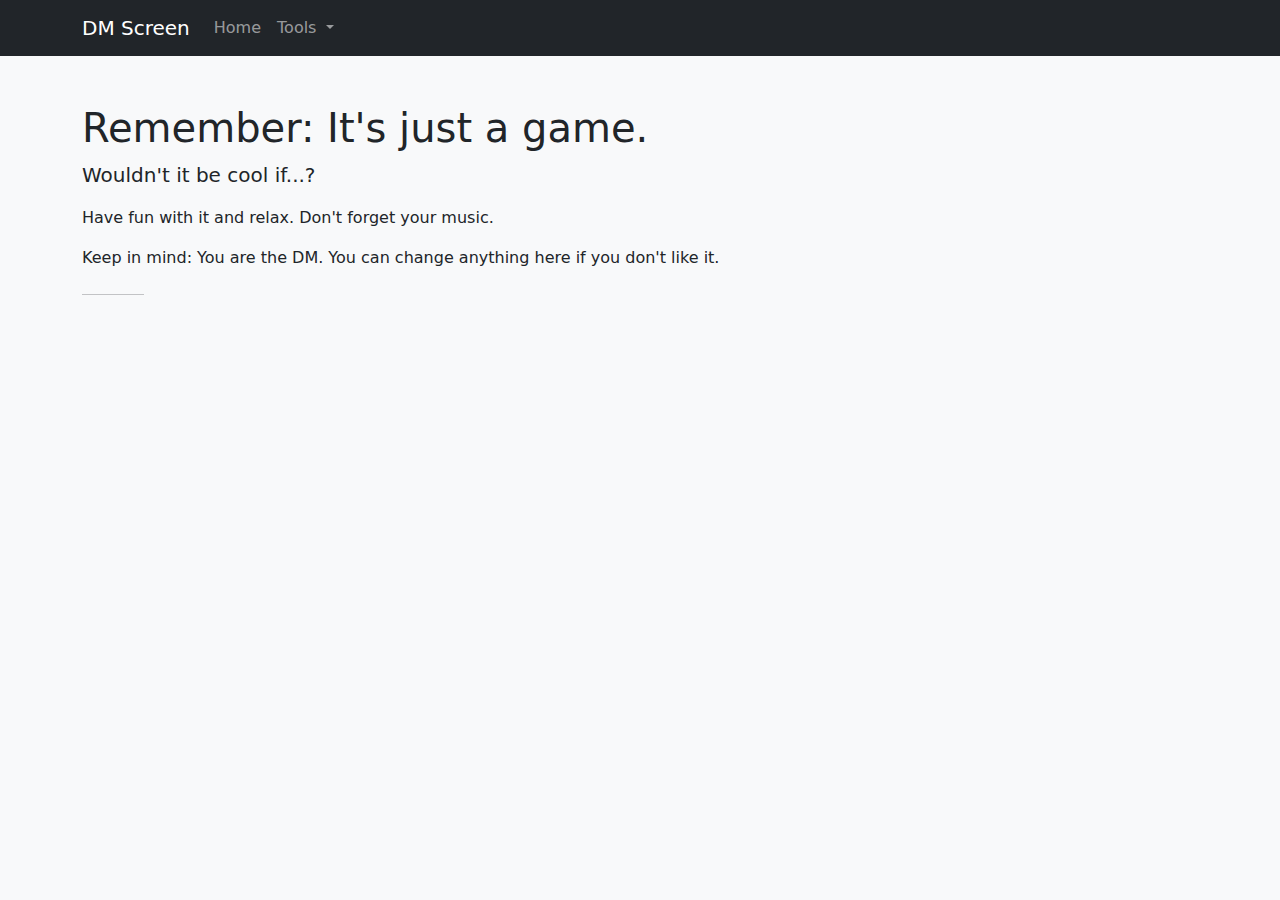
<file: blank.html>
<!doctype html>
<html lang="en">
  <head>
    <meta charset="utf-8">
    <meta name="viewport" content="width=device-width, initial-scale=1">
    <title>DM Screen</title>
    <link href="https://cdn.jsdelivr.net/npm/bootstrap@5.3.0/dist/css/bootstrap.min.css" rel="stylesheet">
    <link rel="stylesheet" href="styles.css">
	<style>
		table, th, td {
		  border:1px solid black;
		}
		tr:nth-child(odd) {
		  background-color: #dddddd;
		}
	</style>
  </head>
  <body>

 <div htmlInclude="navbar.html"></div> 


<!-- The Page's Main Contents -->
    <div class="container my-5">
      <h1>Remember: It's just a game.</h1>
      <div class="col-lg-8 px-0">
        <p class="fs-5">Wouldn't it be cool if...?</p>
        <p>Have fun with it and relax. Don't forget your music.</p>
        <p>Keep in mind: You are the DM. You can change anything here if you don't like it.</p>

        <hr class="col-1 my-4">

        <!-- <a href="https://getbootstrap.com" class="btn btn-primary">Read the Bootstrap docs</a> -->
        <!-- <a href="https://github.com/twbs/examples" class="btn btn-secondary">View on GitHub</a> -->
	  </div>

  </body>

  <script src="https://code.jquery.com/jquery-3.5.1.min.js"></script>
  <script src="popper.min.js"></script>
  <script src="https://cdn.jsdelivr.net/npm/bootstrap@5.3.0/dist/js/bootstrap.bundle.min.js"></script>
  <script src="main.js"></script>
  <script>
	function setPage() {
	var currentTab = document.querySelector("#blankNav");
	currentTab.classList.add("active");
	}
	
	window.onload = setPage();
  </script>
</html>
</file>
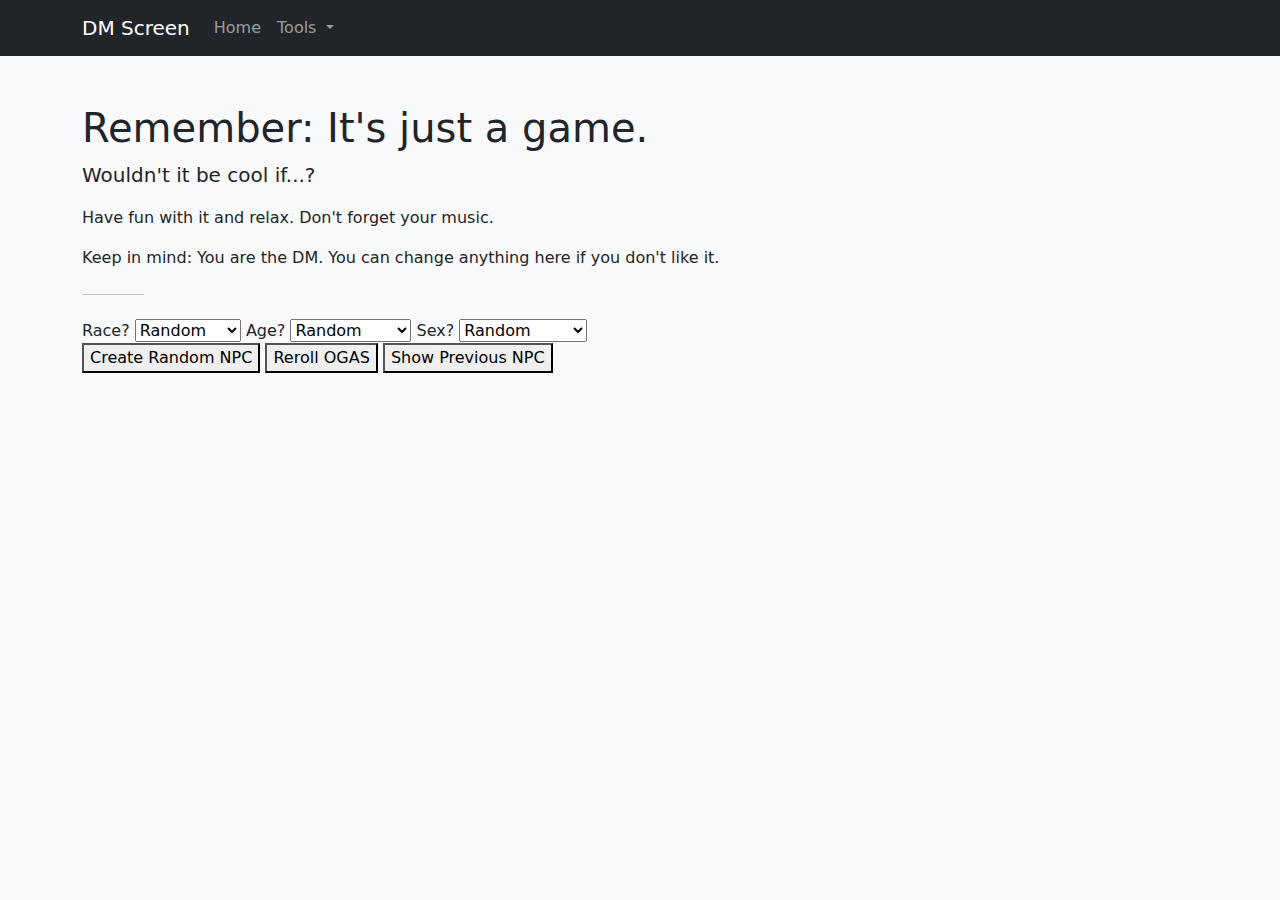
<file: npcGen.html>
<!doctype html>
<html lang="en">
  <head>
    <meta charset="utf-8">
    <meta name="viewport" content="width=device-width, initial-scale=1">
    <title>DM Screen</title>
    <link href="https://cdn.jsdelivr.net/npm/bootstrap@5.3.0/dist/css/bootstrap.min.css" rel="stylesheet">
    <link rel="stylesheet" href="styles.css">
	<style>
		table, th, td {
		  border:1px solid black;
		}
		tr:nth-child(odd) {
		  background-color: #dddddd;
		}
	</style>
  </head>
  <body>

 <div htmlInclude="navbar.html"></div> 


<!-- The Page's Main Contents -->
    <div class="container my-5">
      <h1>Remember: It's just a game.</h1>
      <div class="col-lg-8 px-0">
        <p class="fs-5">Wouldn't it be cool if...?</p>
        <p>Have fun with it and relax. Don't forget your music.</p>
        <p>Keep in mind: You are the DM. You can change anything here if you don't like it.</p>

        <hr class="col-1 my-4">

        <!-- <a href="https://getbootstrap.com" class="btn btn-primary">Read the Bootstrap docs</a> -->
        <!-- <a href="https://github.com/twbs/examples" class="btn btn-secondary">View on GitHub</a> -->
	  </div>

		<label id="labelRace" for="raceSelect">Race?</label>
		<select name="raceSelect" id="raceSelect">
		  <option value="random">Random</option>
		  <option value="human">Human</option>
		  <option value="half-elf">Half-elf</option>
		  <option value="half-orc">Half-orc</option>
		  <option value="forest elf">Forest Elf</option>
		  <option value="high elf">High Elf</option>
		  <option value="dwarf">Dwarf</option>
		  <option value="gnome">Gnome</option>
		  <option value="halfling">Halfling</option>
		  <option value="orc">Orc</option>
		  <option value="tiefling">Tiefling</option>
		  <option value="goliath">Goliath</option>
		  <option value="goblin">Goblin</option>
		  <option value="aarakocra">Aarakocra</option>
		  <option value="aasimar">Aasimar</option>
		  <option value="bugbear">Bugbear</option>
		  <option value="centaur">Centaur</option>
		  <option value="fey">Fey</option>
		  <option value="firbolg">Firbolg</option>
		  <option value="giant">Giant</option>
		  <option value="githyanki">Githyanki</option>
		  <option value="kobold">Kobold</option>
		  <option value="lizardfolk">Lizardfolk</option>
		  <option value="satyr">Satyr</option>
		  <option value="tabaxi">Tabaxi</option>
		  <option value="triton">Triton</option>
		  <option value="warforged">Warforged</option>
		  <option value="yuan-ti">Yuan-ti</option>
		</select>
		<label id="labelAge" for="ageSelect">Age?</label>
		<select name="ageSelect" id="ageSelect">
		  <option value="random">Random</option>
		  <option value="child">Child</option>
		  <option value="young">Young</option>
		  <option value="middle-aged">Middle-aged</option>
		  <option value="old">Old</option>
		  <option value="very-old">Very-old</option>
		</select>
		<label id="labelSex" for="sexSelect">Sex?</label>
		<select name="sexSelect" id="sexSelect">
		  <option value="random">Random</option>
		  <option value="male">Male</option>
		  <option value="female">Female</option>
		  <option value="eunich">Eunich</option>
		  <option value="androgynous">Androgynous</option>
		</select>
	  <div class="tab-content" id="myTabContent">
		  <div class="tab-pane show active" id="home-tab-pane" role="tabpanel" aria-labelledby="home-tab" tabindex="0">
			<button class="random" id="random" content="random">Create Random NPC</button>
			<button class="rerollOGAS" id="rerollOGAS" content="rerollOGAS">Reroll OGAS</button>
			<button class="previous" id="previous" content="previous">Show Previous NPC</button>
			<p id="placeholder"></p>
		  </div>
	  </div>
  </body>

  <script src="https://code.jquery.com/jquery-3.5.1.min.js"></script>
  <script src="popper.min.js"></script>
  <script src="https://cdn.jsdelivr.net/npm/bootstrap@5.3.0/dist/js/bootstrap.bundle.min.js"></script>
  <script src="main.js"></script>
  <script>

	currentNPC = [];
	previousNPC = [];
	
	function createRandomNPC(race, age, sex) {
		if (race == "random") {
		races = [ "human", "human", "human", "dwarf", "forest elf", "high elf", "half-elf", "half-orc", "gnome", "halfling", "dwarf", "forest elf", "high elf", "half-elf", "half-orc", "gnome", "halfling", "tiefling", "goliath", "goblin", "human", "human", "human", "dwarf", "forest elf", "high elf", "half-elf", "half-orc", "gnome", "halfling", "dwarf", "forest elf", "high elf", "half-elf", "half-orc", "gnome", "halfling", "tiefling", "goliath", "goblin", "aasimar", "aarakocra", "bugbear", "centaur", "fey", "firbolg", "giant", "githyanki", "kobold", "lizardfolk", "orc", "satyr", "tabaxi", "triton", "warforged", "yuan-ti"]
		}
		else { races = [ race ] }
		if (age == "random") {
			ages = [ "child", "young", "young", "young", "middle-aged", "middle-aged", "middle-aged", "old", "old", "very-old"]
		}
		else {ages = [ age ] }
		if (sex == "random") {
			sexes = [ "male", "female", "male", "female", "male", "female", "male", "female", "male", "female", "male", "female", "male", "female", "male", "female", "eunich", "androgynous" ]
		}
		else { sexes = [ sex ] }
		createNPC(chooseArrElement(races), chooseArrElement(ages), chooseArrElement(sexes));
	}
	
	function createNPC(race, age, sex) {
		currentNPC.race = race;
		currentNPC.age = age;
		currentNPC.sex = sex;
		currentNPC.name = setName(race, sex);
		currentNPC.eyes = setEyes(race);
		currentNPC.hair = setHair(race);
		currentNPC.nose = setNose(race);
		currentNPC.faceHair = setFHair(race);
		currentNPC.occupation = setOccupation(race);
		currentNPC.goal = setGoal(race);
		currentNPC.attitude = setAttitude(race);
		currentNPC.stake = setStake(race);
		console.log("This is a " +currentNPC.race+ " " +currentNPC.age+ " " +currentNPC.sex+ ", with " +currentNPC.eyes+ " eyes and " +currentNPC.hair+ " hair. As for facial hair, they have " +currentNPC.faceHair+".")
		displayNPC(currentNPC);
	}
	
	function setEyes(race) {
		if (race == "human") { choices = ["brown", "brown", "blue", "green", "grey"]; }
		if (race == "dwarf") { choices = ["brown", "dark brown", "light brown", "black", "grey", "dark grey"]; }
		if (race == "forest elf") { choices = ["brown", "brown", "blue", "green", "golden", "green", " dark green", "light green", "grey"]; }
		if (race == "high elf") { choices = ["brown", "brown", "blue", "green", "grey", "golden", "purple", "teal"]; }
		else { choices = ["brown", "blue", "green"]; }
		return(chooseArrElement(choices));
	}
	
	function setHair(race) {
		if (race == "human") { choices = ["light brown", "brown", "dirty blonde", "blonde", "black", "greying", "red"]; }
		if (race == "dwarf") { choices = ["brown", "dark brown", "light brown", "black", "grey", "dark grey", "black", "red", "orange"]; }
		if (race == "forest elf") { choices = ["light brown", "brown", "dirty blonde", "blonde"]; }
		if (race == "high elf") { choices = ["brown", "dirty blonde", "blonde", "purple", "red", "orange", "green"]; }
		else { choices = ["light brown", "brown", "dirty blonde", "blonde", "black", "greying", "red"]; }
		return(chooseArrElement(choices));
	}
	
	function setName(race, sex) {
		<!-- if (race == "human") {  -->
		var gender = sex;
		var choices = [];
		if (sex == "eunich") gender = "male";
		var maleChoices = ["Adam", "Abe", "Antonio", "Alexander", "Benjamin", "Bruce", "Bryce", "Bennett", "Brandon", "Brian", "Blaine", "Cedric", "Claude", "Cyril", "Cyrus", "Charles", "Derik", "David", "Darius", "Dustin", "Eric", "Edward", "Edwin", "Fredrick", "Frank", "Glenn", "George", "Gilbert", "Henry", "Herbert", "Isaac", "Jack", "James", "Jaden", "Julius", "Kyle", "Lance", "Lee", "Louis", "Marshal", "Maxwell", "Maximilian", "Melburn", "Nathaniel", "Nicolas", "Owen", "Ozzy", "Phillip", "Patrick", "Quincy", "Raphael", "Raymond", "Richard", "Robert", "Ryan", "Samuel", "Steve", "Stephen", "Timothy", "Uriah", "Valentino", "Victor", "Vincent", "Winston", "Xavier", "Xed", "Yemir", "Zed"];
		var femaleChoices = ["Alexandra", "Anna", "Anabelle", "Abigail", "Addison", "Ann", "Ariel", "Aurelia", "Beth", "Brenda", "Claire", "Claudia", "Christina", "Christine", "Courtney", "Cynthia", "Denise", "Dora", "Dorathy", "Edwina", "Eliza", "Fran", "Gale", "Gleana", "Glenda", "Heather", "Isa", "Isla", "Jasmine", "Jackie", "Jessica", "Julian", "Kara", "Kera", "Kyra", "Leslie", "Linda", "Lisa", "Louisiana", "Louise", "Lydia", "Marsha", "Mary", "Marian", "Melantha", "Nezra", "Nicole", "Ophillia", "Persa", "Patricia", "Quella", "Rachel", "Roberta", "Samantha", "Sapphire", "Sera", "Seraphina", "Stephanie", "Terra", "Tina", "Tulah", "Ulga", "Valerie", "Veronica", "Victoria", "Wendy", "Xena", "Xyra", "Yesra", "Zisa", "Zoe"];
		var androgynousChoices = ["Alex", "Angel", "Ashley", "Ali", "Ashton", "Adrian", "Aisley", "Andy", "Archer", "Arden", "Ari", "Armani", "Arya", "Ash", "Aspen", "Aubrey", "August", "Autumn", "Avery", "Avis", "Bailey", "Billy", "Billie", "Blair", "Blake", "Bobby", "Briar", "Brooke", "Carmen", "Carter", "Casey", "Cameron", "Cassidy", "Charley", "Charlie", "Chris", "Cody", "Corey", "Delta", "Dorian", "Drew", "Ed", "Emery", "Emory", "Erin", "Ezra", "Fall", "Flynn", "Genesis", "Glen", "Harley", "Hadley", "Harper", "Haven", "Honor", "Hunter", "Indigo", "Jade", "Jan", "Jean", "Jesse", "Jude", "Jody", "Jules", "Kaden", "Kai", "Kameron", "Kelly", "Kelsey", "Kerry", "Kim", "Kit", "Kid", "Kyrie", "Lake", "Lane", "Les", "Lennon", "Linden", "Logan", "Loren", "Lou", "Mackenzie", "Madison", "Marley", "Mason", "Mack", "Mckenzie", "Michael", "Miller", "Montana", "Morgan", "Murphy", "Nicky", "Nico", "Nikita", "Noelle", "Nova", "Ocean", "Paige", "Paris", "Parker", "Pat", "Peace", "Perry", "Piper", "Poet", "Quinn", "Ramsey", "Ray", "Rayne", "Rain", "Reed", "Reese", "Remi", "Remy", "Rene", "River", "Rowan", "Ripley", "Riley", "Roan", "Robin", "Robyn", "Rory", "Rowan", "Rune", "Ryder", "Sage", "Salem", "Sam", "Sean", "Sasha", "Shawn", "Sidney", "Skye", "Skylar", "Summer", "Spring", "Sterling", "Stevie", "Storm", "Sydney", "Tanner", "Taylor", "Teri", "Toni", "Tori", "Tracy", "Tyler", "Val", "Vick", "Wynn", "Winter", "Wren", "Zephyr"];
		switch (gender) {
			case "male":
				choices.push.apply(choices, maleChoices);
				choices.push.apply(choices, androgynousChoices);
				break;
			case "female":
				choices.push.apply(choices, femaleChoices);
				choices.push.apply(choices, androgynousChoices);
				break;
			case "androgynous":
				choices = androgynousChoices;
				break;
			default:
				choices.push.apply(choices, maleChoices);
				choices.push.apply(choices, femaleChoices);
				choices.push.apply(choices, androgynousChoices);
		}
		return(chooseArrElement(choices));
		<!-- } -->
	}
	
	function setFHair(race) {
		switch (race) {
		case "human":
			if (currentNPC.age == "young") {
				choices = ["none", "short beard", "stubble"]; 
			}
			else if (currentNPC.age == "child") {
					choices = ["none"]; 
			}
			else {
				choices = ["thin mustache", "mustache", "full beard", "goatee", "long beard", "bushy beard", "short beard", "braided beard", "stubble", "unshaven", "none", "none", "none", "none", "none", "none"]; 
			}
			break;
		case "dwarf": 
			if (currentNPC.age == "young") {
				choices = ["short beard", "stubble"]; 
			}
			else if (currentNPC.age == "child") {
				choices = ["none", "stubble"]; 
			}
			else {
				choices = ["short beard", "full beard", "bushy beard", "long beard", "braided beard", "elaborately braided beard", "full beard", "bushy beard", "long beard", "braided beard", "elaborately braided beard"]; 
			}
			break;
		default:
			choices = ["none"];
		}
		if (currentNPC.sex != "male") { choices = ["none"]; }
		return(chooseArrElement(choices));
	}
	function setNose(race) {
		switch (race) {
			case "human": 
				choices = ["narrow", "normal", "broad", "wide", "sharp", "round"];
				break;
			case "dwarf":
				choices = ["round", "broad", "wide"];
				break;
			case "forest elf":
				choices = ["narrow", "normal", "sharp"];
				break;
			case "high elf":
				choices = ["narrow", "normal", "sharp"];
				break;
			default:
				choices = ["narrow", "normal", "round", "wide"];
		}
		return(chooseArrElement(choices));
	}
	
	function setOccupation(race) {
		switch (race) {
			case "dwarf":
				choices = ["weaponsmith", "armorer", "blacksmith", "stoneworker", "tinkerer", "cook", "barkeeper", "brewer", "priest", "mercenary", "soldier", "guard", "hunter", "healer", "vagrant", "student"];
				break;
			case "forest elf":
				choices = ["ranger", "hunter", "carpenter", "cook", "alchemist", "herbalist", "tamer", "innkeeper", "healer", "vagrant", "student"];
				break;
			default: 
				choices = ["blacksmith", "stoneworker", "tinkerer", "cook", "rancher", "shaman", "bottle maker", "stablehand", "innkeeper", "washer", "town cryer", "tailor", "portrait painter", "cobbler", "lamplighter", "trapper", "fletcher", "tanner", "herbalist", "farmer", "carpenter", "stonemason", "miner", "fortune teller", "baker", "town guard", "rat catcher", "doctor", "messenger", "lawyer", "banker", "tamer", "guide", "cartographer", "sheriff", "dairyhand", "bookkeeper", "academic", "accountant", "actor", "apprentice", "artisian", "assassin", "bandit", "bard", "beggar", "bounty hunter", "brewer", "con artist", "cook", "druid", "fisher", "gambler", "gravedigger", "hunter", "jester", "knight", "laborer", "lawman", "lumberjack", "mercenary", "noble", "priest", "ranger", "sailor", "scribe", "servant", "shepperd", "soldier", "thief", "thug", "trader", "treasure hunter", "wanderer", "wizard", "wrestler", "lighthouse keeper", "landlord", "author", "lookout", "clocksmith", "exorcist", "soapmaker", "beekeeper", "botanist", "alchemist", "potion maker", "librarian", "bartender", "toymaker", "woodcarver", "squire", "roofer", "sculptor", "scholar", "nurse", "clergy", "mortician", "historian", "gladiator", "barber", "monk", "pickpocket", "rogue", "hedgemage", "wizard", "court wizard", "circus performer", "templar", "paladin", "guard", "healer", "vagrant", "student"]
		}
		if (currentNPC.age == "child") { choices = ["student", "stone collector", "straw collector", "stablehand", "vagrant", "apprentice", "servant", "courier", "thief", "thug", "gambler", "wanderer", "woodcarver", "squire", "rogue", "pickpocket", "wizard's apprentice", "smith's apprentice", "barber", "bard", "beggar", "con artist" ] }
		return(chooseArrElement(choices));
	}
	
	function setGoal(race) {
		choices = ["To win the heart of my love, "+setName(currentNPC.race, "either")+".", "To become the best "+currentNPC.occupation+" ever!", "To find my missing brother.", "To find my missing sister.", "To find my family.", "To get free food.", "To end a curse.", "To provide for my family.", "To find a cure for my sick family member.", "To become an adventurer.", "To be more pious.", "To stop drinking.", "To beautify their garden.", "To forage.", "To return home.", "Solitude.", "To read every book they can get.", "To end gambling.", "To gamble.", "To amass a fortune.", "To get back to my obsession, tinkering.", "To eat the most delicious food.", "To find happiness.", "To make a difference in the world.", "To enjoy the finest alcohol.", "To get out of an abusive relationship.", "To figure out this treasure map!", "To hide.", "Praise.", "Power.", "To help the poor.", "To feed the hungry.", "To join the military.", "To find a job."]
		return(chooseArrElement(choices));
	}
	
	function setAttitude(race) {
		choices = ["lazy", "aggressive", "insulting", "calm", "kind", "peaceful", "angry", "helpful", "apathetic", "wholesome", "gentle", "brutish", "hateful", "energetic", "cute", "flamboyant", "obsessive", "callous", "jaded", "happy", "sad", "depressed", "traumatized", "scared", "oblivious", "self-centered", "optimistic", "pessimistic"]
		return(chooseArrElement(choices));
	}
	
	function setStake(race) {
		var r=Math.ceil(Math.random()*100);
		//1%
		if (r <= 1) return "<b>extreme</b>";
		//4%
		if (r <= 5) return "high";
		//20%
		if (r <= 25) return "low";
		//75%
		if (r <= 100) return "average";
	}
	
	function displayNPC(curNPC){
		//only display facial hair section if the NPC has facial hair
		if (curNPC.faceHair != "none") { var facialHair = "<br> Facial hair: " +curNPC.faceHair+"."; }
		else var facialHair = "";
		//have correct grammar in regards a/an
		if (curNPC.age != "old") { var npcAge = "a " + curNPC.age;}
		else var npcAge = "an "+ curNPC.age;
		var placeholder = document.getElementById('placeholder');
		//capitalize the first letter of the OGAS when it is listed
		var npcOccupation = capitalizeFirstLetter(curNPC.occupation);
		var npcGoal = capitalizeFirstLetter(curNPC.goal);
		var npcAttitude = capitalizeFirstLetter(curNPC.attitude);
		var npcStake = capitalizeFirstLetter(curNPC.stake);
		var displayInfo = curNPC.name+ " is " +npcAge+ " " +curNPC.race+ " " +curNPC.sex+ ", with " +curNPC.eyes+ " eyes and " +curNPC.hair+ " hair. They have a "+curNPC.nose+" nose for their species."+facialHair+"<br> Occupation: " +npcOccupation+".<br> Goal: "+npcGoal+" <br> Attitude: "+npcAttitude+". <br> Stake: "+npcStake+".";
		placeholder.innerHTML = displayInfo;
	}
	
	function createPreviousNPC(curNPC) {
		previousNPC.race = currentNPC.race;
		previousNPC.age = currentNPC.age;
		previousNPC.sex = currentNPC.sex;
		previousNPC.name = currentNPC.name;
		previousNPC.eyes = currentNPC.eyes;
		previousNPC.hair = currentNPC.hair;
		previousNPC.nose = currentNPC.nose;
		previousNPC.faceHair = currentNPC.faceHair;
		previousNPC.occupation = currentNPC.occupation;
		previousNPC.goal = currentNPC.goal;
		previousNPC.attitude = currentNPC.attitude;
		previousNPC.stake = currentNPC.stake;
	}
	
	$(".random").click(function(){
		if (currentNPC !== 'undefined') createPreviousNPC(currentNPC);
		race = document.getElementById('raceSelect').value;
		age = document.getElementById('ageSelect').value;
		sex = document.getElementById('sexSelect').value;
		createRandomNPC(race, age, sex);
	});
	
	$(".rerollOGAS").click(function(){
		currentNPC.occupation = setOccupation(race);
		currentNPC.goal = setGoal(race);
		currentNPC.attitude = setAttitude(race);
		currentNPC.stake = setStake(race);
		displayNPC(currentNPC);
	});
	
	$(".previous").click(function(){
		displayNPC(previousNPC);
		console.log("click");
	});

  </script>
</html>
</file>
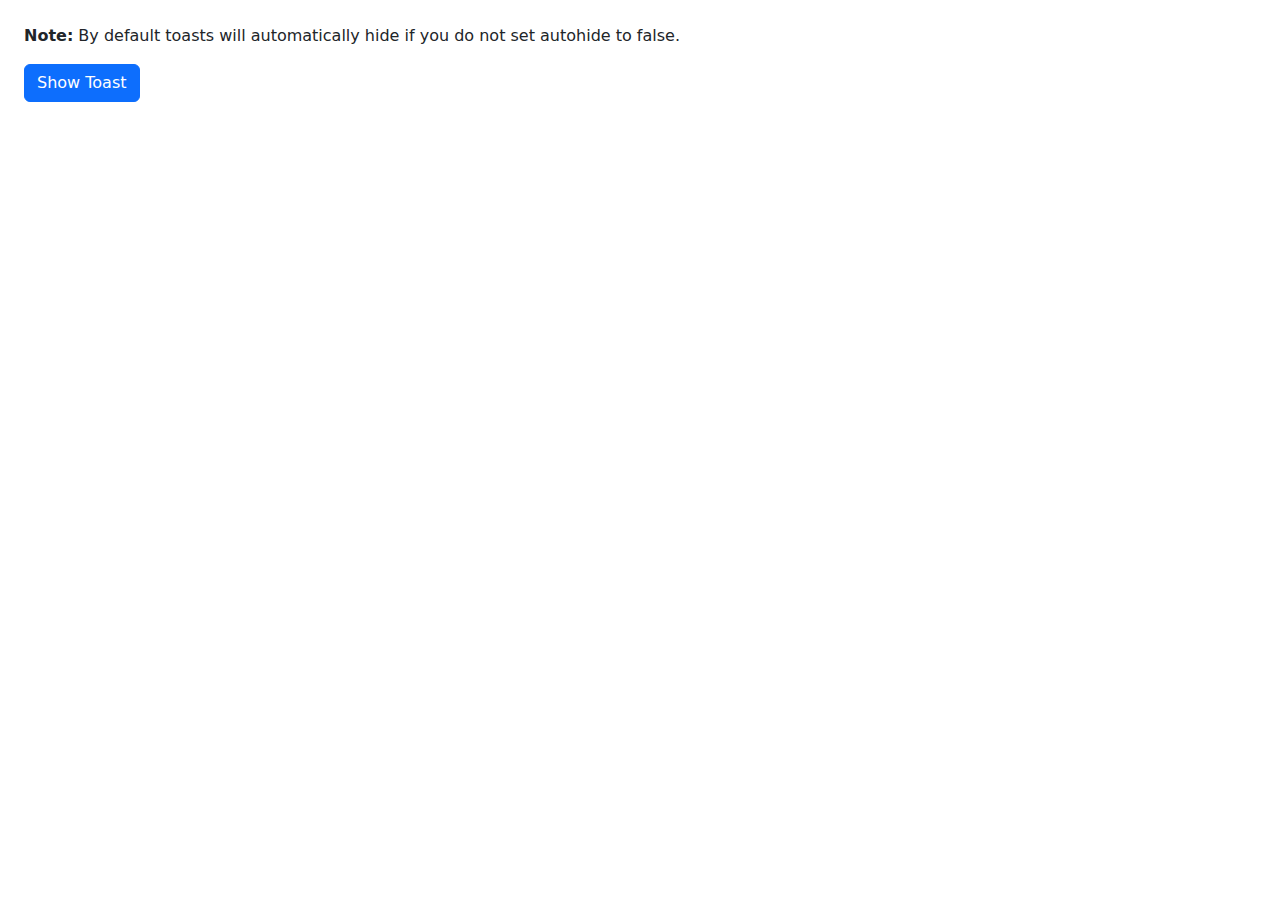
<file: toast.html>
<!DOCTYPE html>
<html lang="en">
<head>
<meta charset="utf-8">
<meta name="viewport" content="width=device-width, initial-scale=1">
<title>Trigger Bootstrap Toast via jQuery</title>
<link href="https://cdn.jsdelivr.net/npm/bootstrap@5.0.2/dist/css/bootstrap.min.css" rel="stylesheet">
<link rel="stylesheet" href="https://cdn.jsdelivr.net/npm/bootstrap-icons@1.5.0/font/bootstrap-icons.css">
<script src="https://code.jquery.com/jquery-3.5.1.min.js"></script>
<script src="https://cdn.jsdelivr.net/npm/bootstrap@5.0.2/dist/js/bootstrap.bundle.min.js"></script>
<style>
/* Style for positioning toast */
.toast{
    position: absolute; 
    top: 10px; 
    right: 10px;
}
</style>
<script>
$(document).ready(function(){
    $("#myBtn").click(function(){
        $("#myToast").toast("show");
    });
});
</script>
</head>
<body>
<div class="m-4">
  	<p><strong>Note:</strong> By default toasts will automatically hide if you do not set autohide to false.</p>
	<button type="button" class="btn btn-primary" id="myBtn">Show Toast</button>
    
    <div class="toast" id="myToast">
        <div class="toast-header">
            <strong class="me-auto"><i class="bi-gift-fill"></i> We miss you!</strong>
            <small>11 mins ago</small>
            <button type="button" class="btn-close" data-bs-dismiss="toast" aria-label="Close"></button>
        </div>
        <div class="toast-body">
            It's been a long time since you visited us. We've something special for you. <a href="#">Click here!</a>
        </div>
    </div>
</div>
</body>
</html>
</file>
<file: styles.css>
/*
 * Custom CSS
 */

:root {
  --bs-body-bg: var(--bs-gray-100);
}

.custom-tooltip {
  --bs-tooltip-bg: var(--bs-primary);
}
</file>
